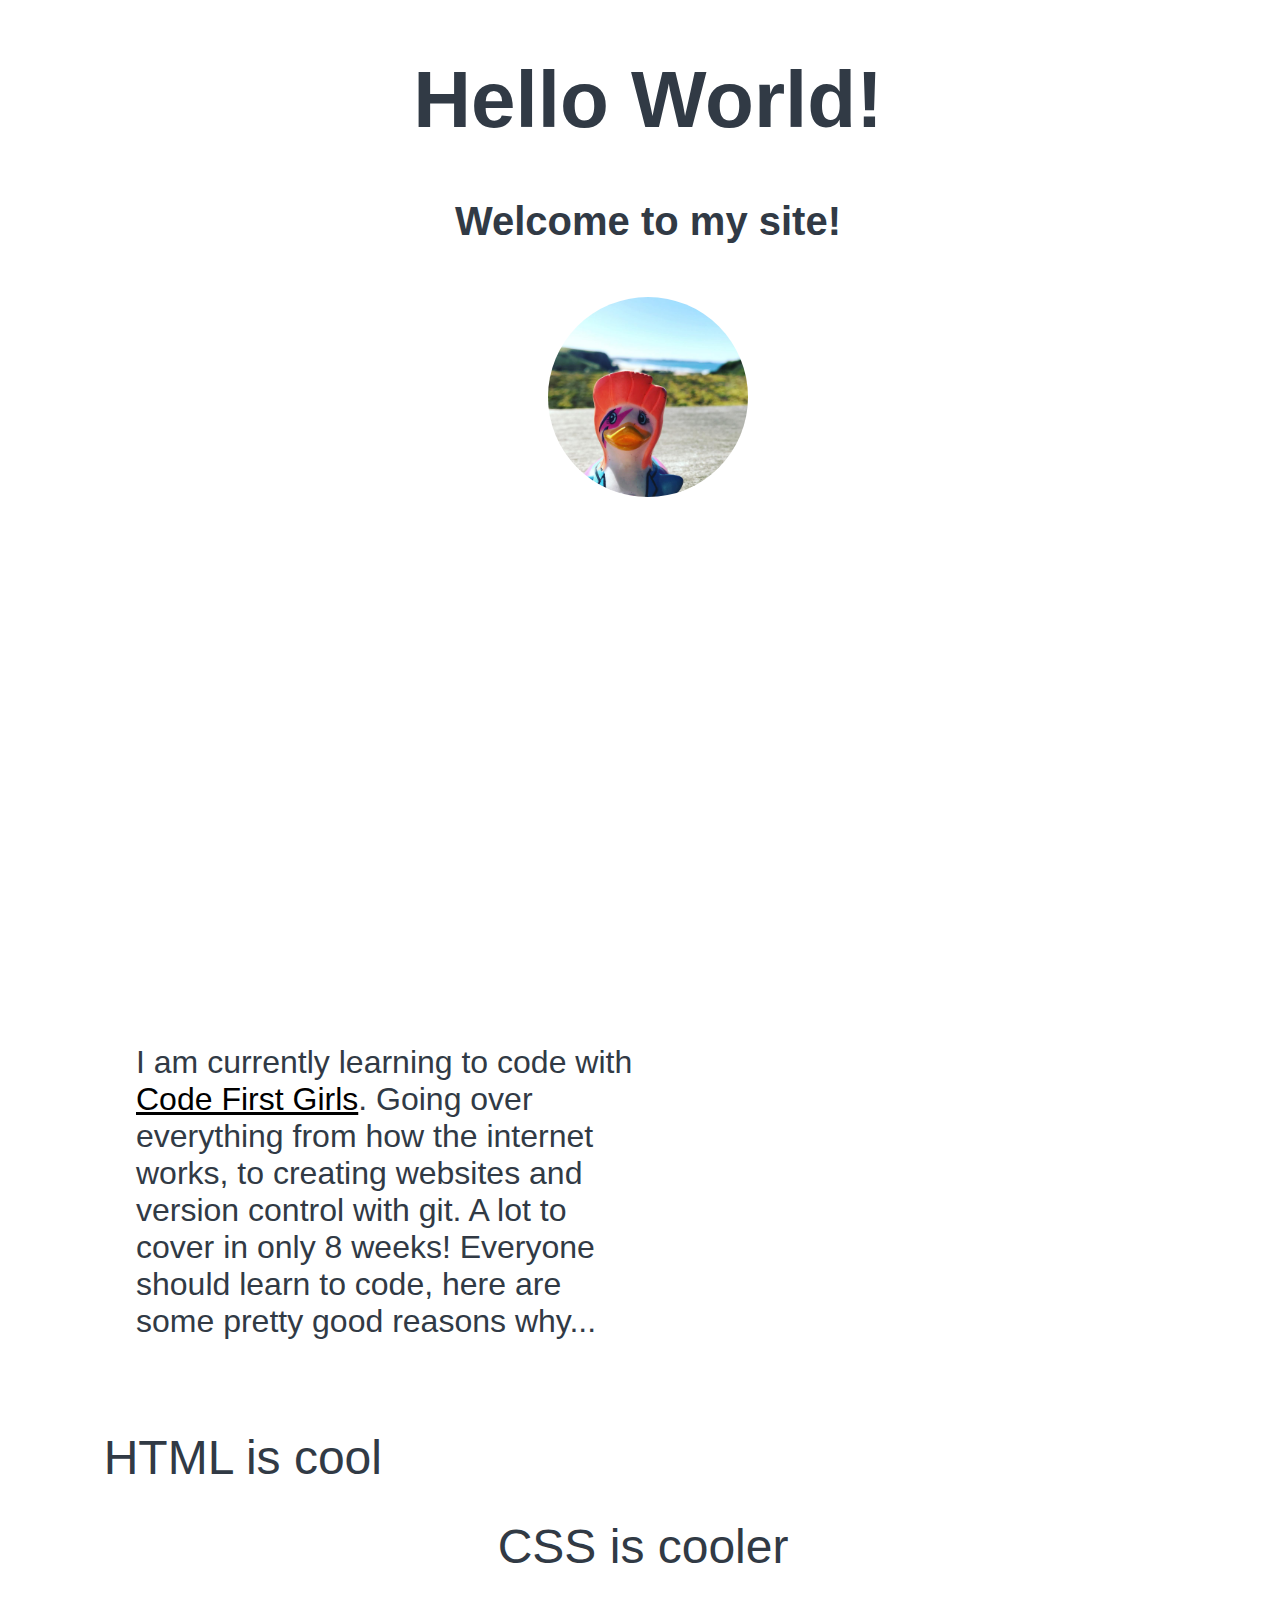
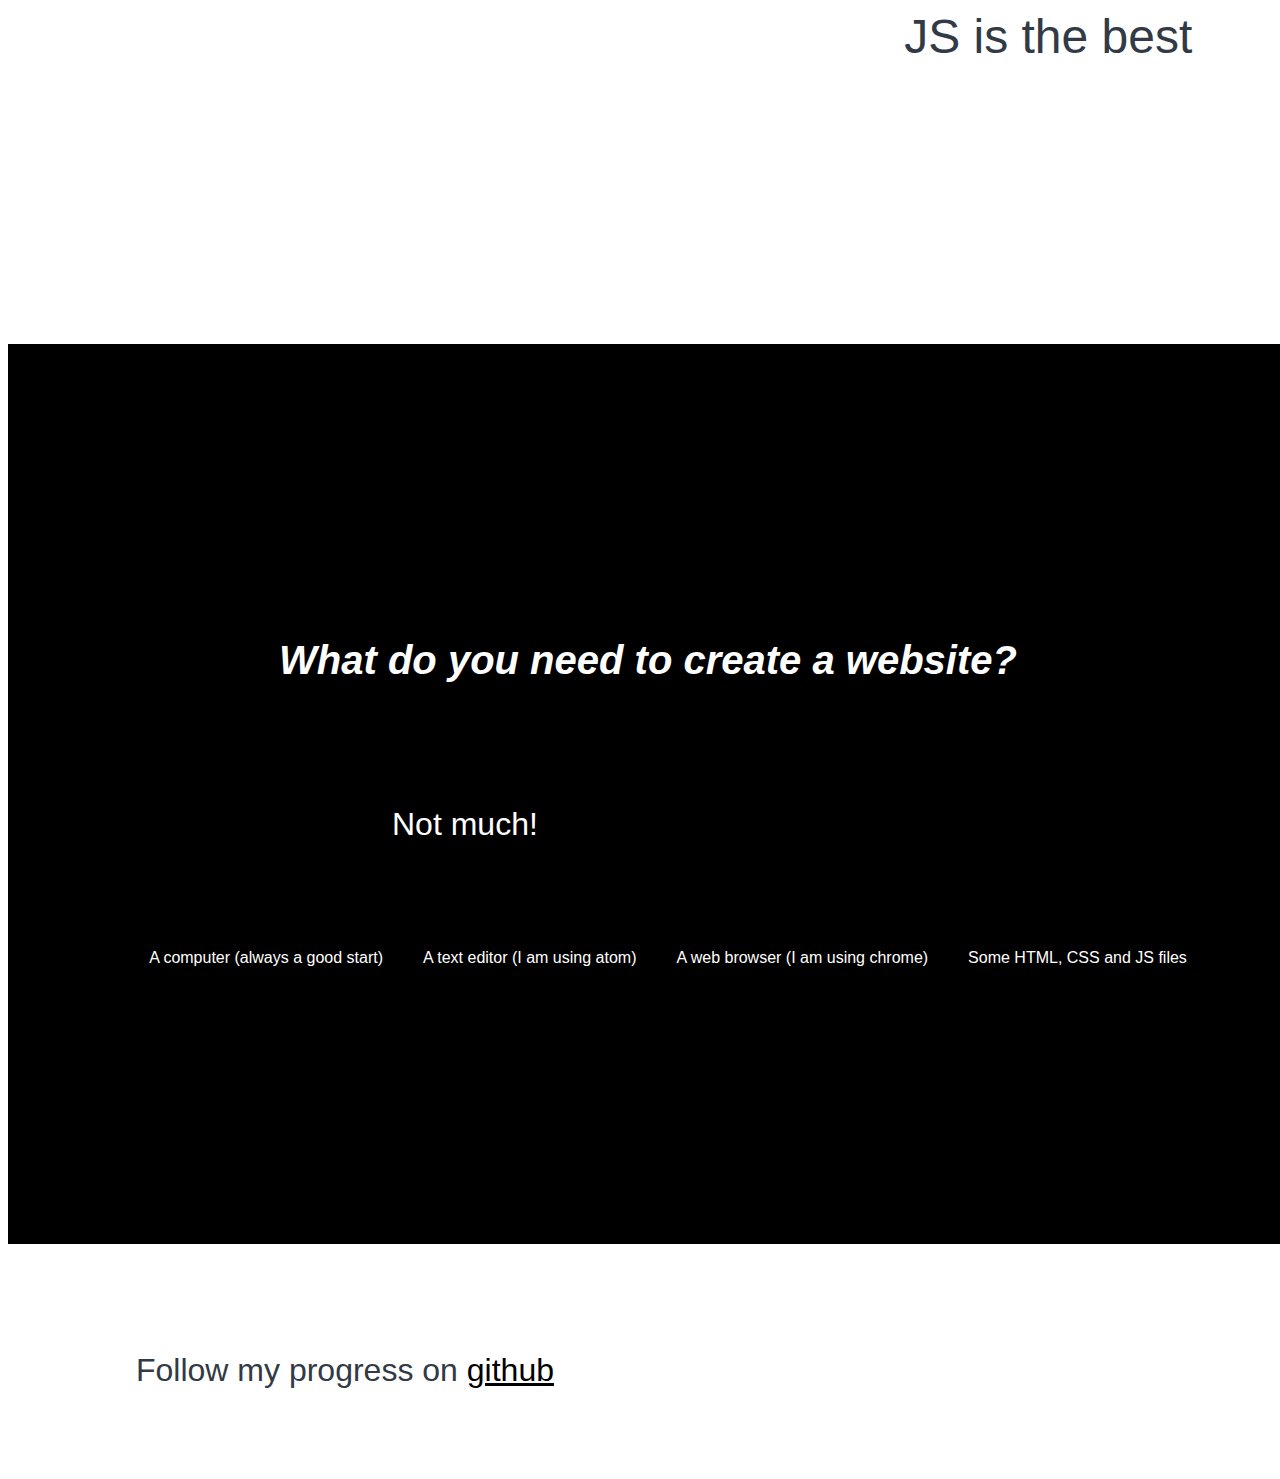
<file: index.html>
<!DOCTYPE html>
<html>
<head>
  <title>First Site</title>
    <link rel="stylesheet" type="text/css" href="css/styles.css">
</head>

<body>
  <div>
    <h1>Hello World!</h1>
    <h2>Welcome to my site!</h2>
    <image src="duck.jpg" width="200px">
  </div>

  <div>
    <p>I am currently learning to code with <a href="codefirstgirls.co.uk">Code First Girls</a>. Going over everything from how the
      internet works, to creating websites and version control with git. A lot to cover in only 8 weeks!
      Everyone should learn to code, here are some pretty good reasons why...</p>

    <ol>
      <li>HTML is cool</li>
      <li id="lower">CSS is cooler</li>
      <li id="lowest">JS is the best</li>
    </ol>

  </div>

  <div class="contrast">
  <h2><em>What do you need to create a website?</em></h2>
  <p>Not much!</p>
  <ul>
      <li>A computer (always a good start)</li>
      <li>A text editor (I am using atom)</li>
      <li>A web browser (I am using chrome)</li>
      <li>Some HTML, CSS and JS files</li>
  </ul>

  </div>
  <br>
  <p>
  Follow my progress on <a href="http://github.com">github</a>
  </p>
</body>

</html>
</file>
<file: css/styles.css>
body {
    color: rgb(49,58,69);
    font-family: arial;
    padding: 0px;
}
div {
    min-height: 100vh;
    width: 100vw;
}
h1, h2 {
    text-align: center;
}
h1 {
    font-size: 5em;
}
h2 {
    font-size: 2.5em;
}
img {
    display: flex;
    padding: 20px;
    margin: 0 auto;
    border-radius: 130px;
}
p {
    width: 40%;
    margin: 10vh 10vw;
    font-size: 2em;
}
a {
    color: rgb(0,0,0);
}
ol {
    list-style: none;
    padding: 0;
    margin-bottom: 10%;
    font-size: 3em;
    display: flex;
    justify-content: space-evenly;
}
li#lower {
    margin-top: 7%;
}
li#lowest {
    margin-top: 14%;
}
div.contrast {
    background-color: rgb(0,0,0);
    color: rgba(255,255,255);
    display: flex;
    justify-content: center;
    align-items: center;
    flex-direction: column;
}
ul {
    list-style: none;
    display: flex;
}
li {
    margin: 0 20px;
    transition: 0.6s ease;
}
li:hover {
    font-size: 1.2em;
    transition: 0.6s ease;
}
</file>
